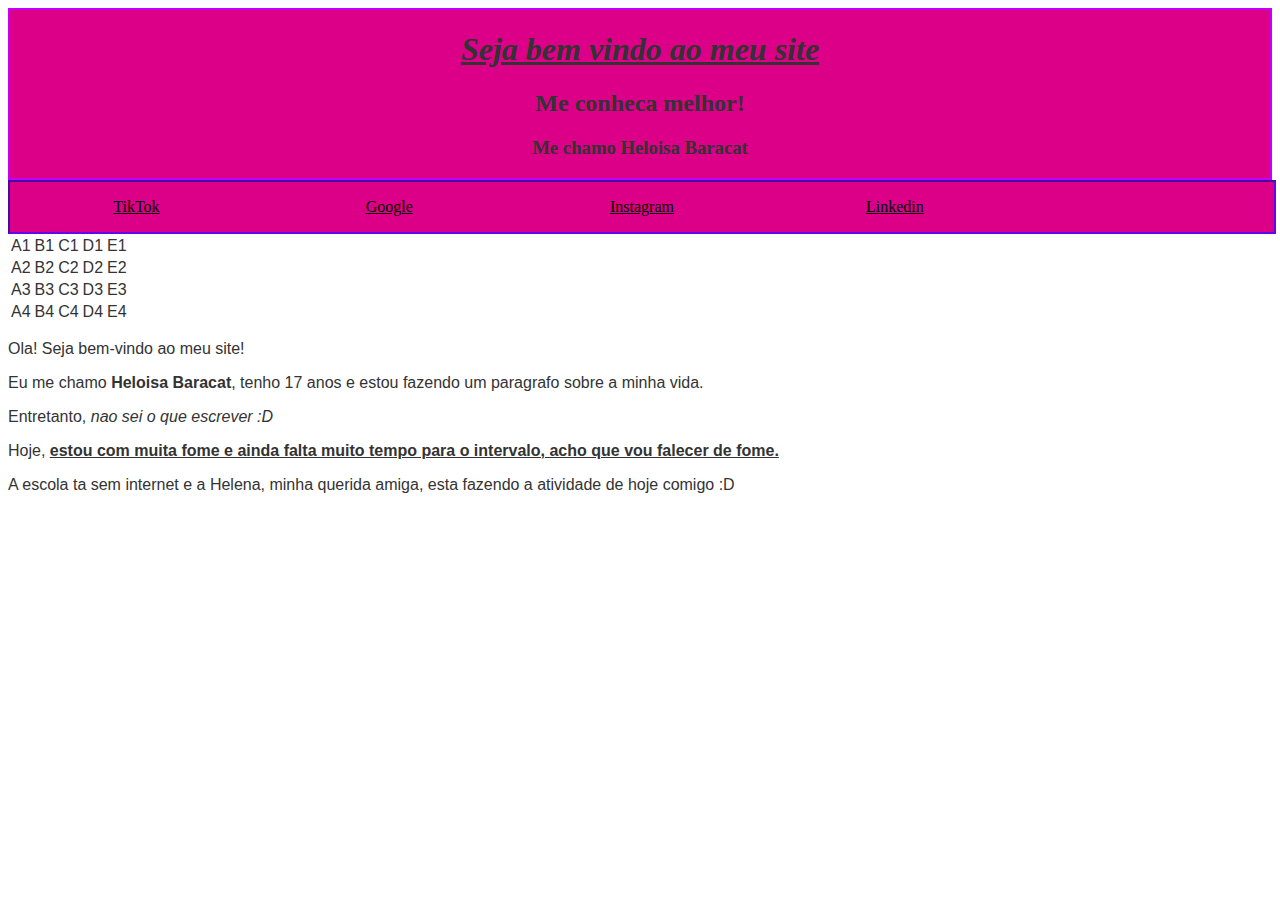
<file: ex1/index.html>
<!DOCTYPE html> <!--Indica que é um HTML5-->
<hmtl> <!---Inicio do código html-->

    <head> <!--não exibe no site-->
<!--titulo do site-->
        <title> 
            FIRJAN SENAI
        </title>
<link rel="stylesheet" href="css/style.css">

    </head>

         <body> <!--estrutura do site(parte visível)-->
            <!--cabeçalho-->
                <header> 
                    <!--as tags de h são a hierarquia de titulos-->
                    <h1> Seja bem vindo ao meu site </h1>
                    <h2> Me conheca melhor! </h2>
                    <h3>  Me chamo Heloisa Baracat </h3>
                    
                </header>

             <!--container de navegação / menu-->
                <nav> 
                    <!--lista nao ordenada-->
                    <ul>
                        <li> <a href="#"> TikTok</a> </li>  <!--href bota como link; a 3 bota na página atual-->
                        <li><a href="#"> Google </a> </li>
                        <li> <a href="https://www.instagram.com/b4racat?igsh=MWh5N3YzbGlrM3BvNg==">Instagram </a> </li>
                        <li> <a href="https://www.linkedin.com/in/helo%C3%ADsa-baracat-zappala-58186a320?utm_source=share&utm_campaign=share_via&utm_content=profile&utm_medium=android_app">Linkedin </a> </li>
                
                    </ul>
                    <!--lista ordenada
                    <ol>
                        <li> TikTok</li>
                        <li> Google</li>
                        <li> Instagram</li>
                        <li> Linkedin</li> 
                    </ol>
                    -->
                </nav>


                 <!--conteúdo-->
                    <section>
                        <table> <!--tabelaaa-->
                             <!--tr linha / td celula-->
 <tr>

<td>
A1
</td>

<td>
B1
</td>

 <td>
  C1
</td>

 <td>
 D1
</td>

<td>
E1
</td>
                                
</tr>

<tr>
<td>
A2
</td>

<td>
B2
</td>

<td>
C2
</td>

<td>
D2
</td>

<td>
E2
</td>

<tr>
<td>
A3
</td>
                        
<td>
B3
</td>
                        
<td>
 C3
</td>

 <td>
D3
</td>

<td>
E3
</td>
                                               
                                                             
<tr>

 <td>
  A4
</td>
                      
<td>
B4
</td>
                      
<td>
C4
</td>
                      
<td>
D4
</td>
                      
<td>
E4
</td>
</tr>

 </table>
<!--p é paragrafo/ b coloca o texto em negrito/ u coloca sublinhado/ i é italico-->
<p> Ola! Seja bem-vindo ao meu site!</p>
<p> Eu me chamo <b> Heloisa Baracat</b>, tenho 17 anos e estou fazendo um paragrafo sobre a minha vida. </p>
<p>Entretanto,<i> nao sei o que escrever :D</i> </p>
<p> Hoje, <b> <u>estou com muita fome e ainda falta muito tempo para o intervalo, acho que vou falecer de fome. </u></b> </p>
<p>  A escola ta sem internet e a Helena, minha querida amiga, esta fazendo a atividade de hoje comigo :D </p>


            </section>
                     <!--rodapé-->
                    <footer> </footer>
          </body>

























</hmtl>
</file>
<file: ex1/css/style.css>
body{
font-family: 'Trebuchet MS', 'Lucida Sans Unicode', 'Lucida Grande', 'Lucida Sans', Arial, sans-serif;
color: #333;
}
/*font-family - muda a fonte
color - muda cor
font style- estilo da fonte
font weight- tamanho
text decoration -coloca caracteres especiais*/

h1{
    text-decoration: underline;
    font-style: italic;
}
h2{
    font-family: 'Times New Roman', Times, serif;
    font-weight: bold;

}

header{
    background-color:  rgb(219, 0, 135);
    border: solid 2px;
    border-color: rgb(195, 0, 255);
    text-align: center; /*centraliza o texto*/
    font-family: cursive;
    }

nav{
    background-color: rgb(219, 0, 135);
    border:solid 2px #4b0affda;
    border-style: inset; /*border style inset é usado para colocar a borda por dentro*/
    width: 100%;
    font-style: bold;
   font-family: fantasy;
   font-weight: 300;

}

a{
    color:black;
}
ul{
    display: flex;
    flex-direction: row;
    padding: 0;
    
}
/*margin -externa
padding - interna*/
/*UL-REPRESENTA A LISTA
LI - LISTA ORDENADA*/

li{
  /*  margin: 0 10px;*/
  width:20%;
  text-align: center;
    list-style: none; /* modifica o estilo*/
 
}
</file>
